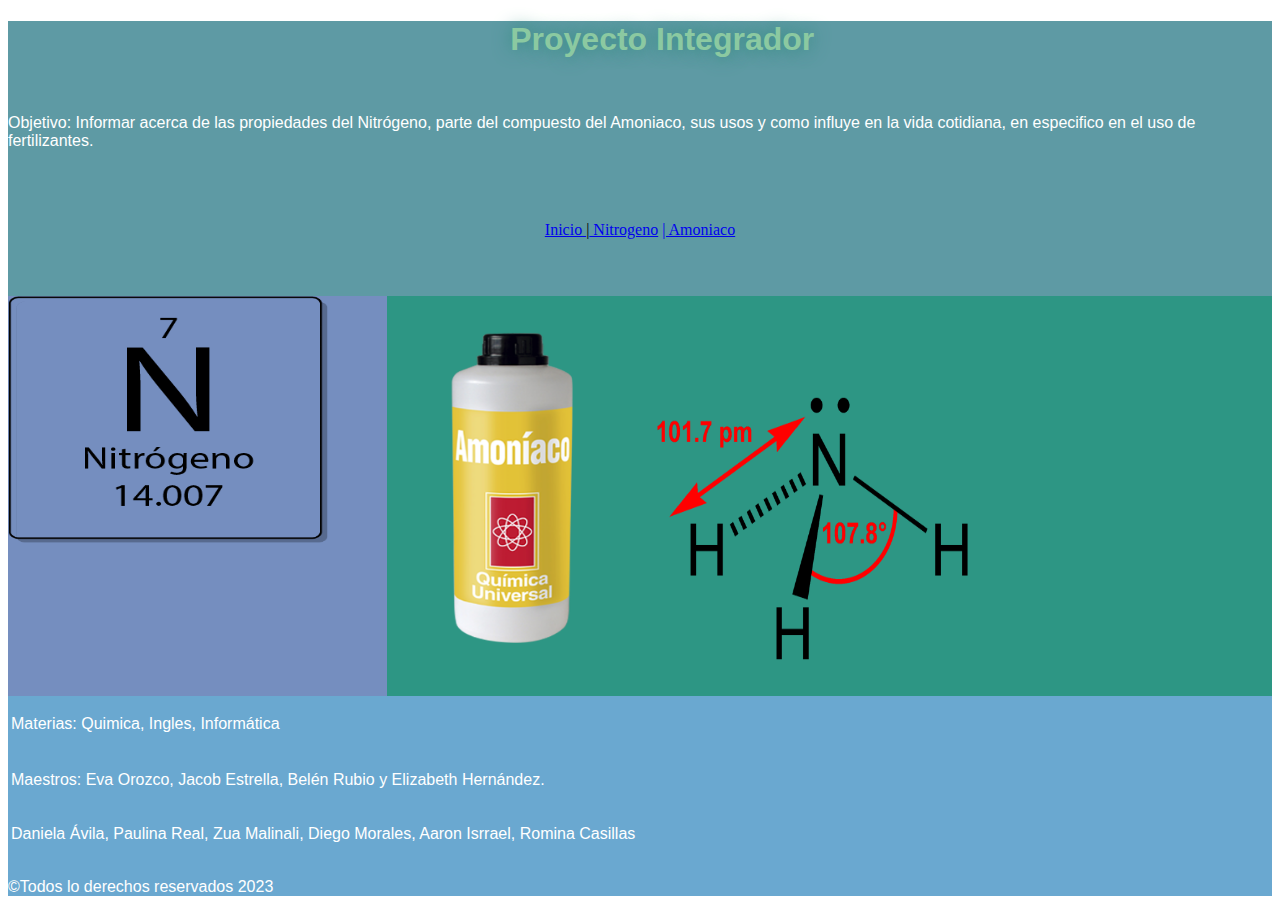
<file: index.html>
<!doctype html>
<html><!-- InstanceBegin template="/Templates/Plantilla.dwt" codeOutsideHTMLIsLocked="false" -->
<head>
<meta charset="utf-8">
<!-- InstanceBeginEditable name="doctitle" -->
<title>proyecto2.0</title>
<!-- InstanceEndEditable -->
<!-- InstanceBeginEditable name="head" -->
<!-- InstanceEndEditable -->
<style type="text/css">
#contenedor {
    background-color: #5BA08E;
    height: 800px;
    width: 100%;
}
</style>
<link href="Estilos.css" rel="stylesheet" type="text/css">
</head>

<body>
<div id="contenedor">
<div id="head"><!-- InstanceBeginEditable name="head1" -->
  <h1 class="titulo"><strong> &nbsp; &nbsp; &nbsp;</strong><strong><span class="titulo">Proyecto Integrador</span></strong></h1>
  <p class="texto">&nbsp;</p>
  <p class="texto">Objetivo: Informar acerca de las propiedades del Nitrógeno, parte del compuesto del Amoniaco, sus usos y como influye en la vida cotidiana, en especifico en el uso de fertilizantes.</p>
<!-- InstanceEndEditable --></div>
<div id="menu"><a href="index.html">Inicio </a>|<a href="pagina2.html"> Nitrogeno</a> <a href="pagina3.html">| Amoniaco</a></div>
  
<div id="body">
<div id="izq"><!-- InstanceBeginEditable name="IZQ" --><img src="MicrosoftTeams-image (1).png" width="320" height="247"><!-- InstanceEndEditable --></div>
<div id="derecha"><!-- InstanceBeginEditable name="DERECHA" --><img src="MicrosoftTeams-image (3).png" width="251" height="383">   <img src="MicrosoftTeams-image (2).png" width="341" height="301"><!-- InstanceEndEditable --></div>

	
	</div>

<div id="footer">
  <table itemprop="copy-paste-table">
    <tbody>
      <tr>
        <td><p class="texto">Materias: Quimica, Ingles, Informática</p></td>
		  <tr>
		</tr>
        <td><p class="texto">Maestros: Eva Orozco, Jacob Estrella, Belén Rubio y Elizabeth Hernández.</p></td>
      </tr>
      <tr>
        <td colspan="2"><p class="texto">Daniela Ávila, Paulina Real, Zua Malinali, Diego Morales, Aaron Isrrael, Romina Casillas</p></td>
      </tr>
    </tbody>
  </table>
  
	<p class="texto">&copy;Todos lo derechos reservados 2023</p>
</div>
	</div>
</body>
<!-- InstanceEnd --></html>
</file>
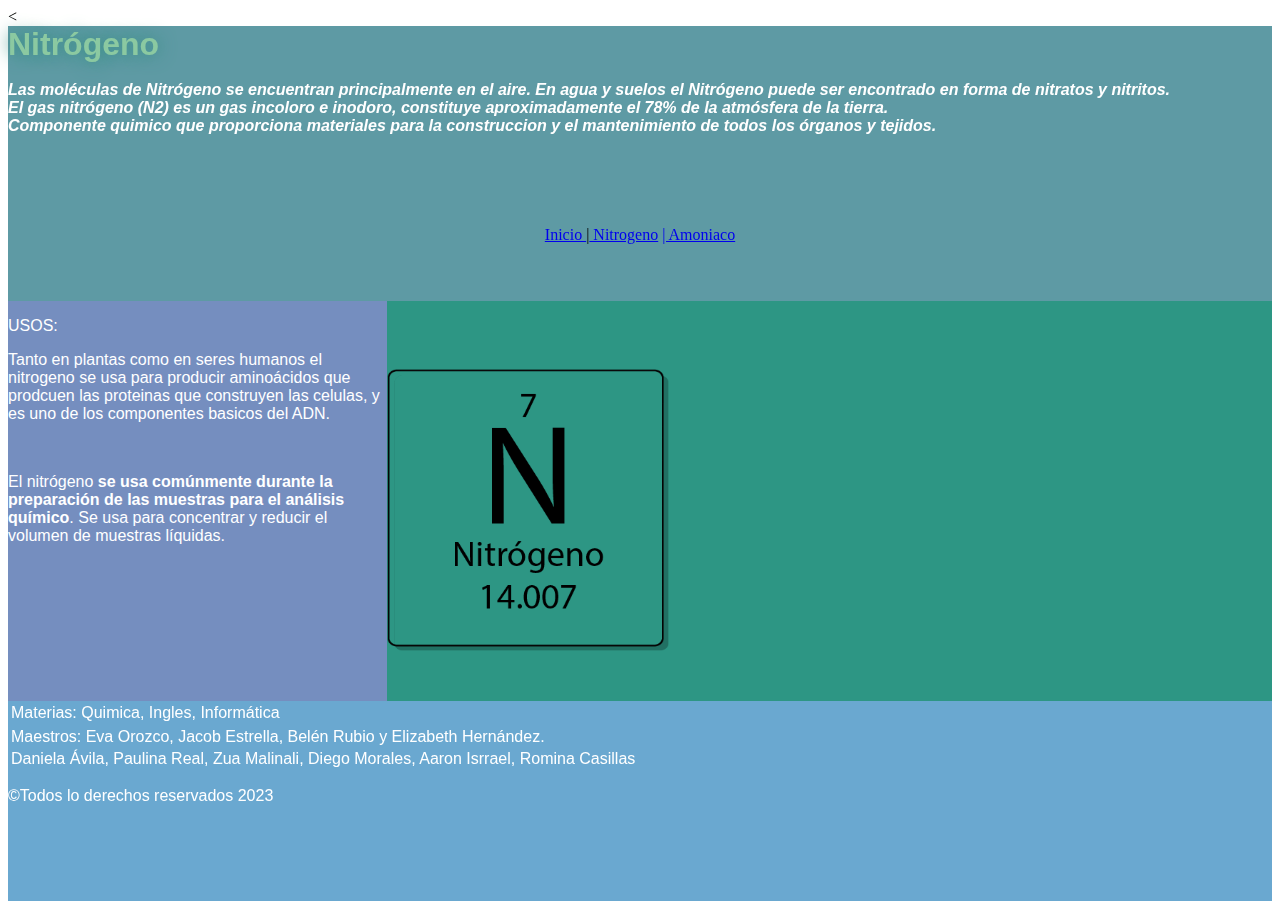
<file: pagina2.html>
<<!doctype html>
<html><!-- InstanceBegin template="/Templates/Plantilla.dwt" codeOutsideHTMLIsLocked="false" -->
<head>
<meta charset="utf-8">
<!-- InstanceBeginEditable name="doctitle" -->
<title>proyecto2.0</title>
<!-- InstanceEndEditable -->
<!-- InstanceBeginEditable name="head" -->
<!-- InstanceEndEditable -->
<style type="text/css">
#contenedor {
    background-color: #5BA08E;
    height: 800px;
    width: 100%;
}
</style>
<link href="Estilos.css" rel="stylesheet" type="text/css">
</head>

<body>
<div id="contenedor">
<div id="head"><!-- InstanceBeginEditable name="head1" --><span class="titulo"> Nitrógeno</span><span class="texto"><br>
  <br>
  <strong><em>Las moléculas de Nitrógeno se encuentran&nbsp;principalmente en el aire.&nbsp;En agua y suelos el Nitrógeno puede ser encontrado en forma de nitratos y nitritos.&nbsp;<br>
El gas nitrógeno (N2) es un gas incoloro e inodoro, constituye aproximadamente el 78% de la atmósfera de la tierra.</em></strong></span><em><strong><br>
<span class="texto">Componente quimico que proporciona materiales para la construccion y el mantenimiento de todos los órganos y tejidos.</span></strong></em><br>
<!-- InstanceEndEditable --></div>
<div id="menu"><a href="index.html">Inicio </a>|<a href="pagina2.html"> Nitrogeno</a> <a href="pagina3.html">| Amoniaco</a></div>
  
<div id="body">
<div id="izq"><!-- InstanceBeginEditable name="IZQ" -->
  <p class="texto">USOS:</p>
  <p class="texto">Tanto en plantas como en seres humanos el nitrogeno se usa para producir aminoácidos que prodcuen las proteinas que construyen las celulas, y es uno de los componentes basicos del ADN.</p>
  <p>&nbsp;</p>
  <p class="texto">El nitrógeno&nbsp;<strong>se usa comúnmente durante la preparación de las muestras para el análisis químico</strong>. Se usa para concentrar y reducir el volumen de muestras líquidas.</p>
<!-- InstanceEndEditable --></div>
<div id="derecha"><!-- InstanceBeginEditable name="DERECHA" --><img src="MicrosoftTeams-image (1).png" alt="imagen" width="282" height="282" iscopyblocked="false"> <iframe width="380" height="350" src="https://www.youtube.com/embed/l1usfPWnwgM" title="YouTube video player" frameborder="0" allow="accelerometer; autoplay; clipboard-write; encrypted-media; gyroscope; picture-in-picture; web-share" allowfullscreen></iframe><!-- InstanceEndEditable --></div>

	
	</div>

<div id="footer">
  <table itemprop="copy-paste-table">
    <tbody>
      <tr>
        <td><p class="texto">Materias: Quimica, Ingles, Informática</p></td>
		  <tr>
		</tr>
        <td><p class="texto">Maestros: Eva Orozco, Jacob Estrella, Belén Rubio y Elizabeth Hernández.</p></td>
      </tr>
      <tr>
        <td colspan="2"><p class="texto">Daniela Ávila, Paulina Real, Zua Malinali, Diego Morales, Aaron Isrrael, Romina Casillas</p></td>
      </tr>
    </tbody>
  </table>
  
	<p class="texto">&copy;Todos lo derechos reservados 2023</p>
</div>
	</div>
</body>
<!-- InstanceEnd --></html>
</file>
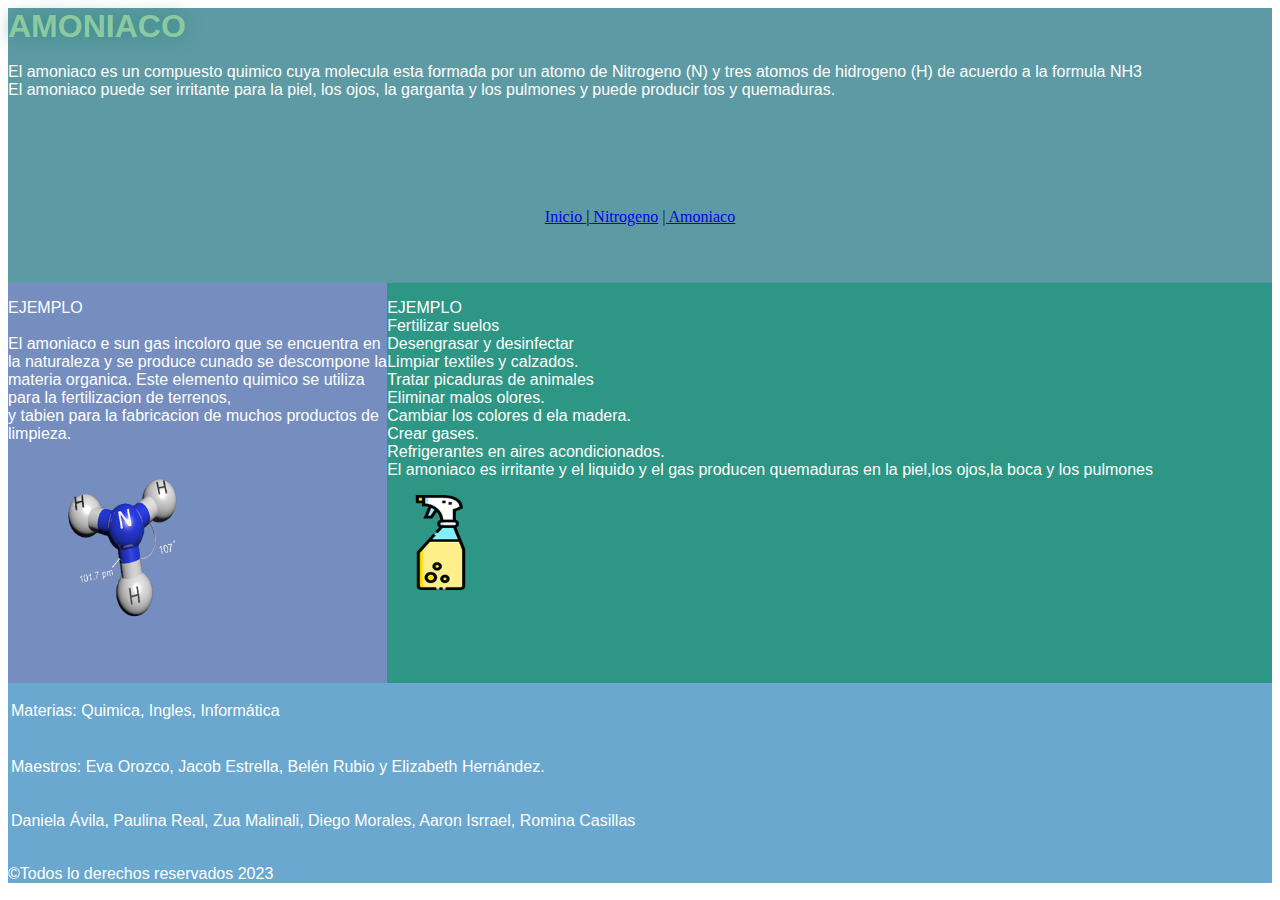
<file: pagina3.html>
<!doctype html>
<html><!-- InstanceBegin template="/Templates/Plantilla.dwt" codeOutsideHTMLIsLocked="false" -->
<head>
<meta charset="utf-8">
<!-- InstanceBeginEditable name="doctitle" -->
<title>proyecto2.0</title>
<!-- InstanceEndEditable -->
<!-- InstanceBeginEditable name="head" -->
<!-- InstanceEndEditable -->
<style type="text/css">
#contenedor {
    background-color: #5BA08E;
    height: 800px;
    width: 100%;
}
</style>
<link href="Estilos.css" rel="stylesheet" type="text/css">
</head>

<body>
<div id="contenedor">
<div id="head"><!-- InstanceBeginEditable name="head1" --><span class="titulo" dir="ltr">AMONIACO</span><span class="texto" dir="ltr"><br>
  <br> 
  El amoniaco es un compuesto quimico cuya molecula esta formada por un atomo de Nitrogeno (N) y tres atomos de hidrogeno (H) de acuerdo a la formula NH3</span><br>
  <span class="texto">El amoniaco puede ser irritante para la piel, los ojos, la garganta y los pulmones y puede producir tos y quemaduras.</span><!-- InstanceEndEditable --></div>
<div id="menu"><a href="index.html">Inicio </a>|<a href="pagina2.html"> Nitrogeno</a> <a href="pagina3.0.html">| Amoniaco</a></div>
  
<div id="body">
<div id="izq"><!-- InstanceBeginEditable name="IZQ" -->
  <p><span class="texto" dir="ltr">EJEMPLO<br>
      <br>
El amoniaco e sun gas incoloro que se encuentra en la naturaleza y se produce cunado se descompone la materia organica. Este elemento quimico se utiliza para la fertilizacion de terrenos,<br>
y tabien para la fabricacion de muchos productos de limpieza.</span>      </p>
  <p><img src="MicrosoftTeams-image (15).png" alt="imagen" height="172" iscopyblocked="false"></p>
<!-- InstanceEndEditable --></div>
<div id="derecha"><!-- InstanceBeginEditable name="DERECHA" -->
  <p class="texto">EJEMPLO<br>
    Fertilizar suelos<br>
    Desengrasar y desinfectar<br>
    Limpiar textiles y calzados.<br>
    Tratar picaduras de animales<br>
    Eliminar malos olores.<br>
    Cambiar los colores d ela madera.<br>
    Crear gases.<br>
    Refrigerantes en aires acondicionados.<br>
    El amoniaco es irritante y el liquido y el gas producen quemaduras en la piel,los ojos,la boca y los pulmones</p>
  <p><img src="MicrosoftTeams-image (14).png" width="107" height="95"></p>
  <p>&nbsp;</p>
<!-- InstanceEndEditable --></div>

	
	</div>

<div id="footer">
  <table itemprop="copy-paste-table">
    <tbody>
      <tr>
        <td><p class="texto">Materias: Quimica, Ingles, Informática</p></td>
		  <tr>
		</tr>
        <td><p class="texto">Maestros: Eva Orozco, Jacob Estrella, Belén Rubio y Elizabeth Hernández.</p></td>
      </tr>
      <tr>
        <td colspan="2"><p class="texto">Daniela Ávila, Paulina Real, Zua Malinali, Diego Morales, Aaron Isrrael, Romina Casillas</p></td>
      </tr>
    </tbody>
  </table>
  
	<p class="texto">&copy;Todos lo derechos reservados 2023</p>
</div>
	</div>
</body>
<!-- InstanceEnd --></html>
</file>
<file: Estilos.css>
@charset "utf-8";
#head {
    background-color: #5E9AA4;
    height: 200px;
    width: 100%;
}
#body {
    background-color: #5C7A93;
    height: 400px;
    width: 100%;
}
#footer {
    background-color: #6AA8D0;
    height: 200px;
    width: 100%;
}
#izq {
    background-color: #758EBF;
    float: left;
    height: 400px;
    width: 30%;
}
#derecha {
    background-color: #2D9684;
    float: left;
    height: 400px;
    width: 70%;
}
.texto {
    color: #FFFFFF;
    font-family: "Gill Sans", "Gill Sans MT", "Myriad Pro", "DejaVu Sans Condensed", Helvetica, Arial, sans-serif;
}
.titulo {
    color: #8BC9A1;
    text-align: center;
    text-shadow: -0px 0px 18px #2C8A7A;
    font-weight: bold;
    font-size: xx-large;
    font-family: "Gill Sans", "Gill Sans MT", "Myriad Pro", "DejaVu Sans Condensed", Helvetica, Arial, sans-serif;
}
#menu{
    background-color: #5E9AA4;
    height: 75px;
    width: 100%;
    text-align: center;
    font-family: Cambria, "Hoefler Text", "Liberation Serif", Times, "Times New Roman", serif;
}
</file>
